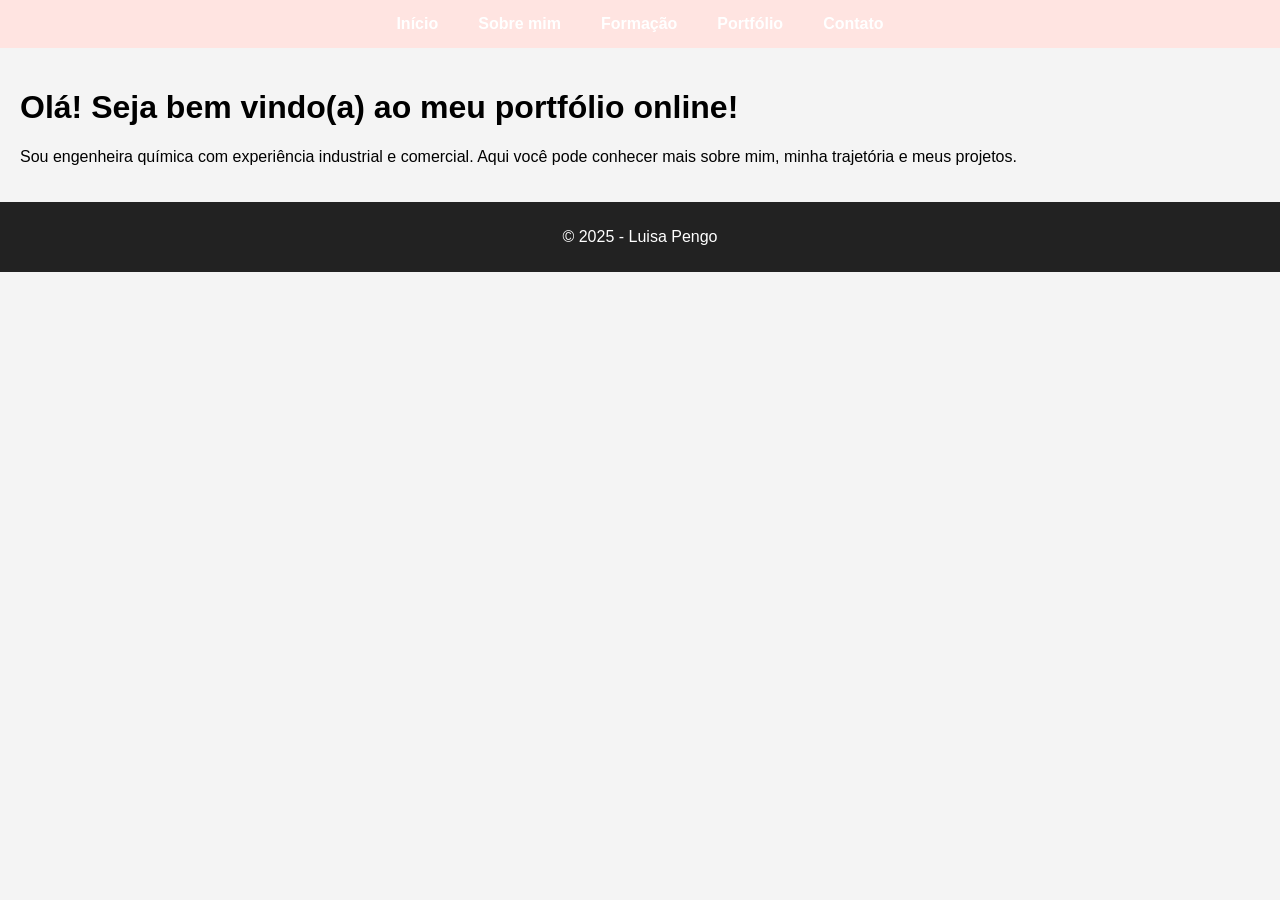
<file: index.html>
<!DOCTYPE html>
<html lang="pt-BR">
<head>
  <meta charset="UTF-8" />
  <meta name="viewport" content="width=device-width, initial-scale=1.0" />
  <title>Portfólio - Início</title>
  <link rel="stylesheet" href="estilo.css" />
</head>
<body>
  <header>
    <nav>
      <ul>
        <li><a href="index.html">Início</a></li>
        <li><a href="sobre.html">Sobre mim</a></li>
        <li><a href="formacao.html">Formação</a></li>
        <li><a href="portfolio.html">Portfólio</a></li>
        <li><a href="contato.html">Contato</a></li>
      </ul>
    </nav>
  </header>
  <main>
    <h1>Olá! Seja bem vindo(a) ao meu portfólio online!</h1>
    <p>Sou engenheira química com experiência industrial e comercial. Aqui você pode conhecer mais sobre mim, minha trajetória e meus projetos.</p>
  </main>
  <footer>
    <p>&copy; 2025 - Luisa Pengo</p>
  </footer>
</body>
</html>
</file>
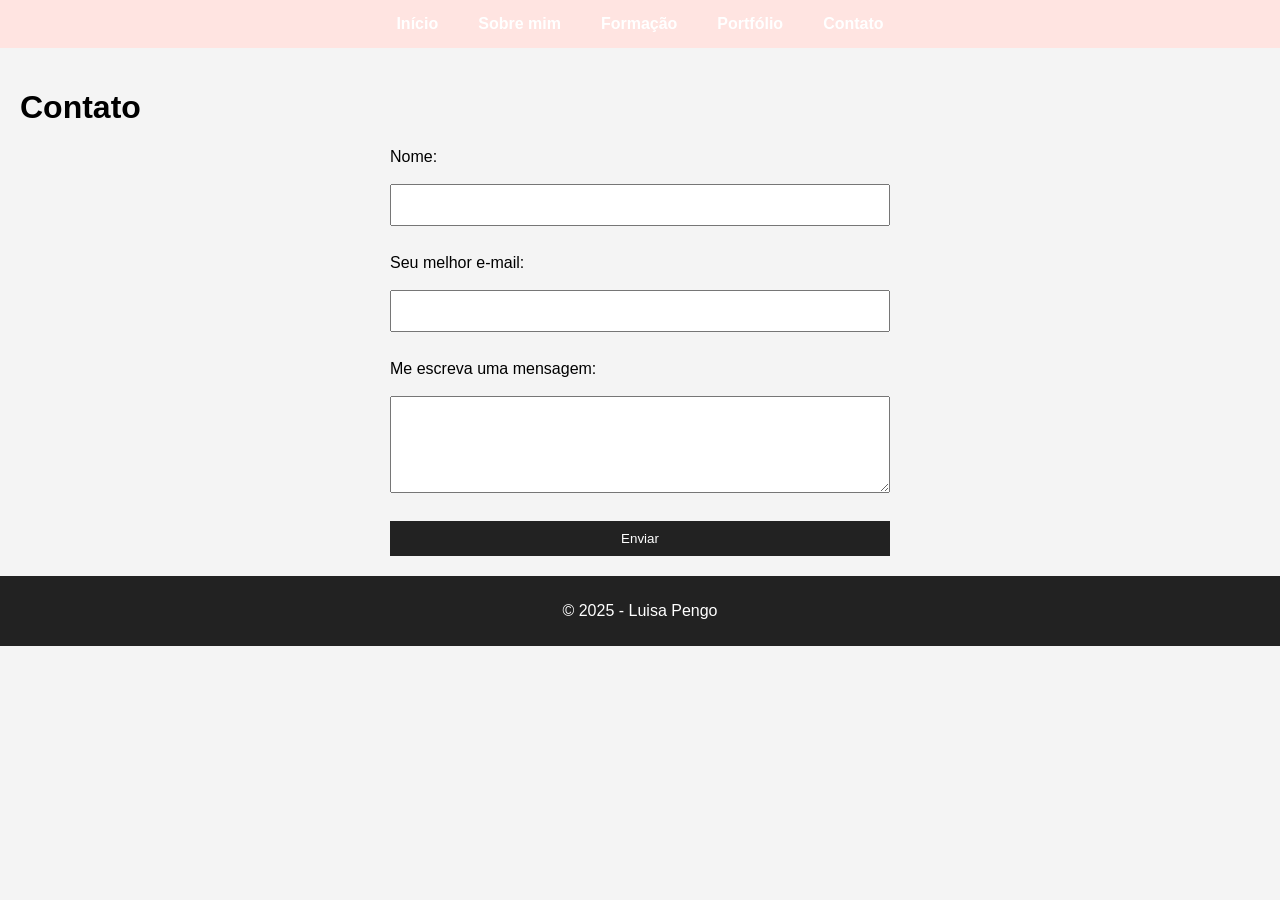
<file: contato.html>
<!DOCTYPE html>
<html lang="pt-BR">
<head>
  <meta charset="UTF-8" />
  <meta name="viewport" content="width=device-width, initial-scale=1.0" />
  <title>Contato</title>
  <link rel="stylesheet" href="estilo.css" />
</head>
<body>
  <header>
    <nav>
      <ul>
        <li><a href="index.html">Início</a></li>
        <li><a href="sobre.html">Sobre mim</a></li>
        <li><a href="formacao.html">Formação</a></li>
        <li><a href="portfolio.html">Portfólio</a></li>
        <li><a href="contato.html">Contato</a></li>
      </ul>
    </nav>
  </header>
  <main>
    <h1>Contato</h1>
    <form>
      <label for="nome">Nome:</label><br>
      <input type="text" id="nome" name="nome" required><br>

      <label for="email">Seu melhor e-mail:</label><br>
      <input type="email" id="email" name="email" required><br>

      <label for="mensagem">Me escreva uma mensagem:</label><br>
      <textarea id="mensagem" name="mensagem" rows="5" required></textarea><br>

      <button type="submit">Enviar</button>
    </form>
  </main>
  <footer>
    <p>&copy; 2025 - Luisa Pengo</p>
  </footer>
</body>
</html>
</file>
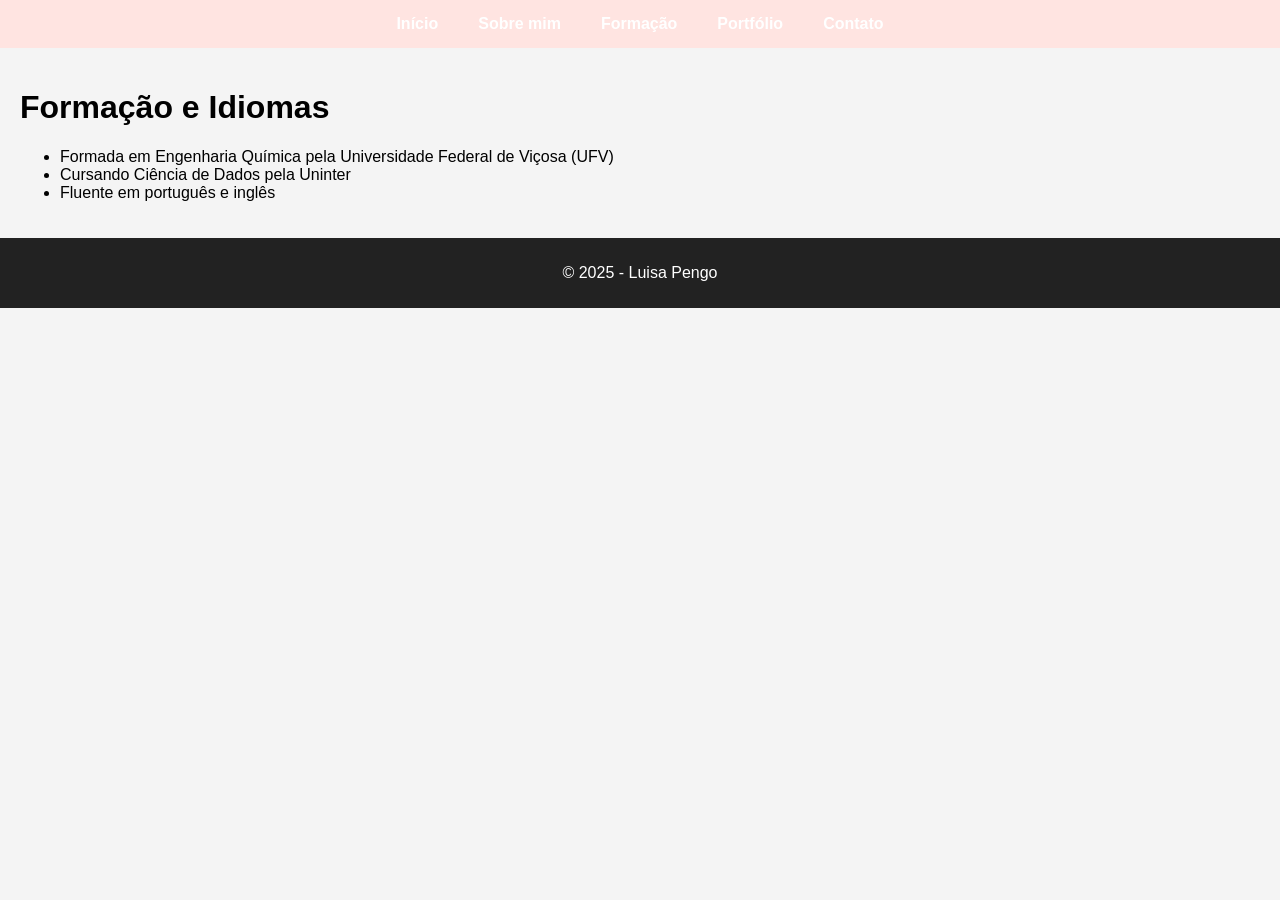
<file: formacao.html>
<!DOCTYPE html>
<html lang="pt-BR">
<head>
  <meta charset="UTF-8" />
  <meta name="viewport" content="width=device-width, initial-scale=1.0" />
  <title>Formação</title>
  <link rel="stylesheet" href="estilo.css" />
</head>
<body>
  <header>
    <nav>
      <ul>
        <li><a href="index.html">Início</a></li>
        <li><a href="sobre.html">Sobre mim</a></li>
        <li><a href="formacao.html">Formação</a></li>
        <li><a href="portfolio.html">Portfólio</a></li>
        <li><a href="contato.html">Contato</a></li>
      </ul>
    </nav>
  </header>
  <main>
    <h1>Formação e Idiomas</h1>
    <ul>
      <li>Formada em Engenharia Química pela Universidade Federal de Viçosa (UFV)</li>
      <li>Cursando Ciência de Dados pela Uninter</li>
      <li>Fluente em português e inglês</li>
    </ul>
  </main>
  <footer>
    <p>&copy; 2025 - Luisa Pengo</p>
  </footer>
</body>
</html>
</file>
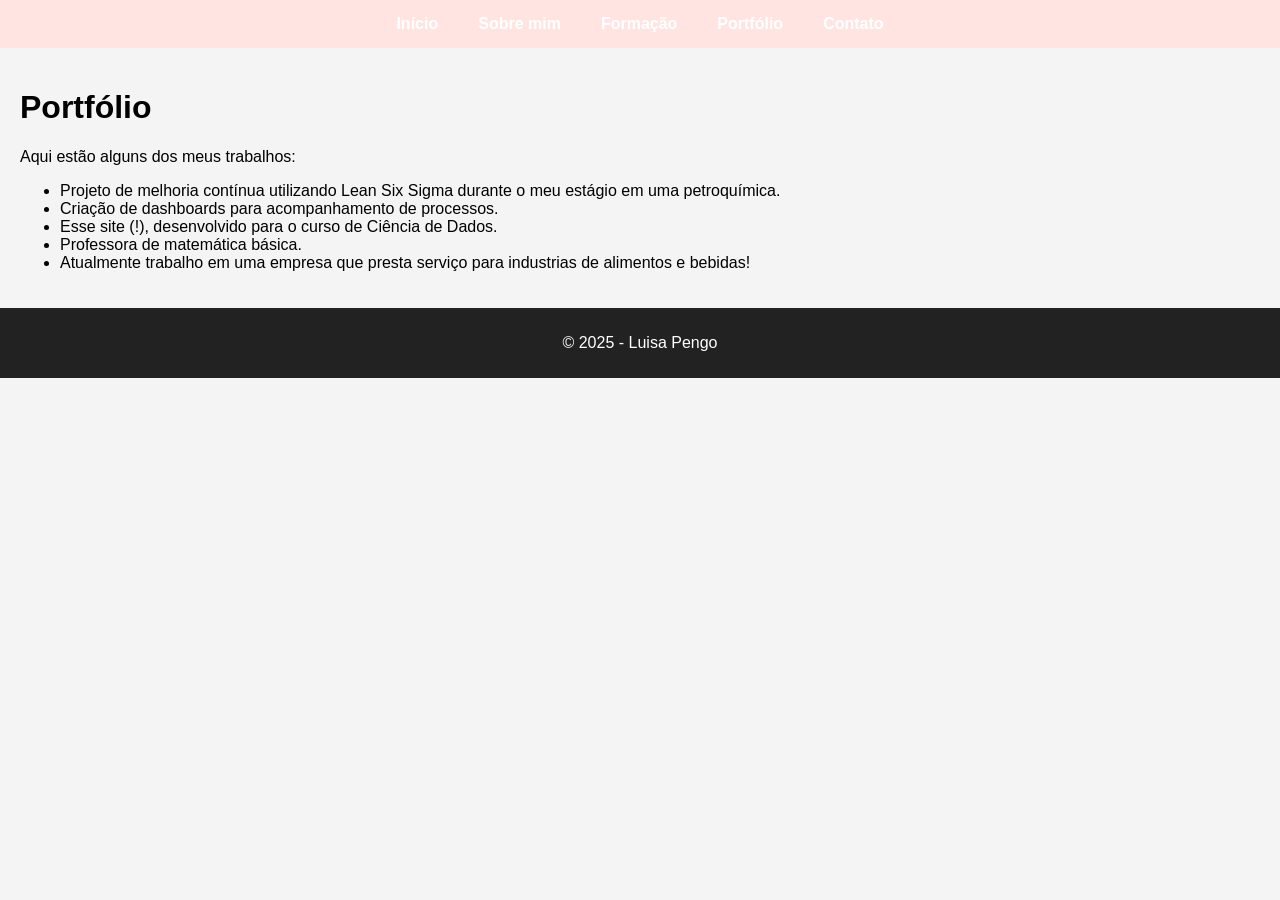
<file: portfolio.html>
<!DOCTYPE html>
<html lang="pt-BR">
<head>
  <meta charset="UTF-8" />
  <meta name="viewport" content="width=device-width, initial-scale=1.0" />
  <title>Portfólio</title>
  <link rel="stylesheet" href="estilo.css" />
</head>
<body>
  <header>
    <nav>
      <ul>
        <li><a href="index.html">Início</a></li>
        <li><a href="sobre.html">Sobre mim</a></li>
        <li><a href="formacao.html">Formação</a></li>
        <li><a href="portfolio.html">Portfólio</a></li>
        <li><a href="contato.html">Contato</a></li>
      </ul>
    </nav>
  </header>
  <main>
    <h1>Portfólio</h1>
    <p>Aqui estão alguns dos meus trabalhos:</p>
    <ul>
      <li>Projeto de melhoria contínua utilizando Lean Six Sigma durante o meu estágio em uma petroquímica.</li>
      <li>Criação de dashboards para acompanhamento de processos.</li>
      <li>Esse site (!), desenvolvido para o curso de Ciência de Dados.</li>
      <li>Professora de matemática básica.</li>
      <li>Atualmente trabalho em uma empresa que presta serviço para industrias de alimentos e bebidas!</li>
    </ul>
  </main>
  <footer>
    <p>&copy; 2025 - Luisa Pengo</p>
  </footer>
</body>
</html>
</file>
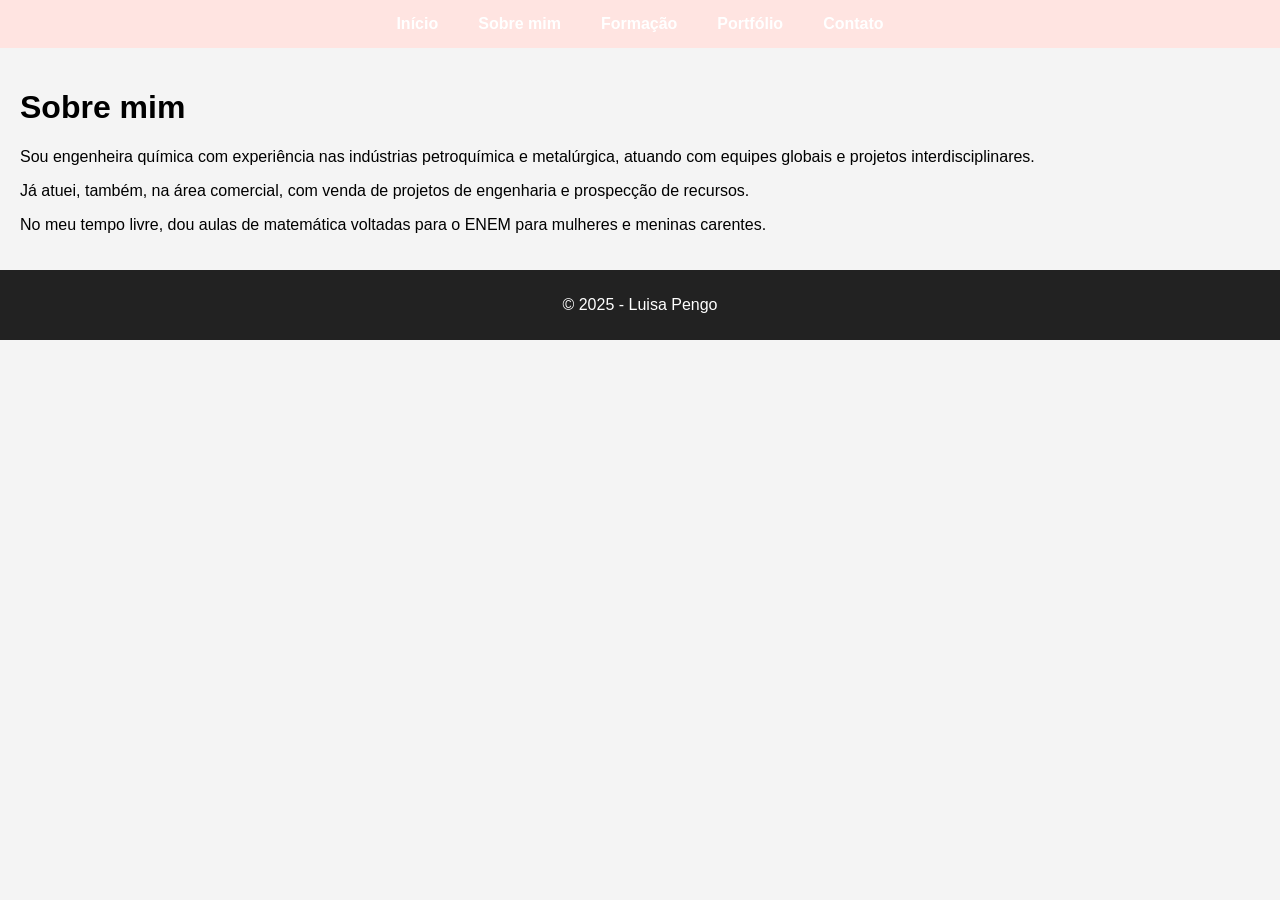
<file: sobre.html>
<!DOCTYPE html>
<html lang="pt-BR">
<head>
  <meta charset="UTF-8" />
  <meta name="viewport" content="width=device-width, initial-scale=1.0" />
  <title>Sobre mim</title>
  <link rel="stylesheet" href="estilo.css" />
</head>
<body>
  <header>
    <nav>
      <ul>
        <li><a href="index.html">Início</a></li>
        <li><a href="sobre.html">Sobre mim</a></li>
        <li><a href="formacao.html">Formação</a></li>
        <li><a href="portfolio.html">Portfólio</a></li>
        <li><a href="contato.html">Contato</a></li>
      </ul>
    </nav>
  </header>
  <main>
    <h1>Sobre mim</h1>
    <p>Sou engenheira química com experiência nas indústrias petroquímica e metalúrgica, atuando com equipes globais e projetos interdisciplinares.</p>
    <p>Já atuei, também, na área comercial, com venda de projetos de engenharia e prospecção de recursos.</p>
    <p>No meu tempo livre, dou aulas de matemática voltadas para o ENEM para mulheres e meninas carentes.</p>
  </main>
  <footer>
    <p>&copy; 2025 - Luisa Pengo</p>
  </footer>
</body>
</html>
</file>
<file: estilo.css>
body {
  font-family: Arial, sans-serif;
  margin: 0;
  padding: 0;
  background-color: #f4f4f4;
}

header {
  background-color: #ffe4e1;
  padding: 15px 0;
}

nav ul {
  list-style: none;
  display: flex;
  justify-content: center;
  padding: 0;
  margin: 0;
}

nav ul li {
  margin: 0 20px;
}

nav ul li a {
  color: #fff;
  text-decoration: none;
  font-weight: bold;
}

main {
  padding: 20px;
}

form {
  max-width: 500px;
  margin: auto;
  display: flex;
  flex-direction: column;
}

input, textarea {
  padding: 10px;
  margin-bottom: 10px;
  font-size: 1em;
}

button {
  padding: 10px;
  background-color: #222;
  color: #fff;
  border: none;
  cursor: pointer;
}

footer {
  background-color: #222;
  color: white;
  text-align: center;
  padding: 10px;
}
</file>
